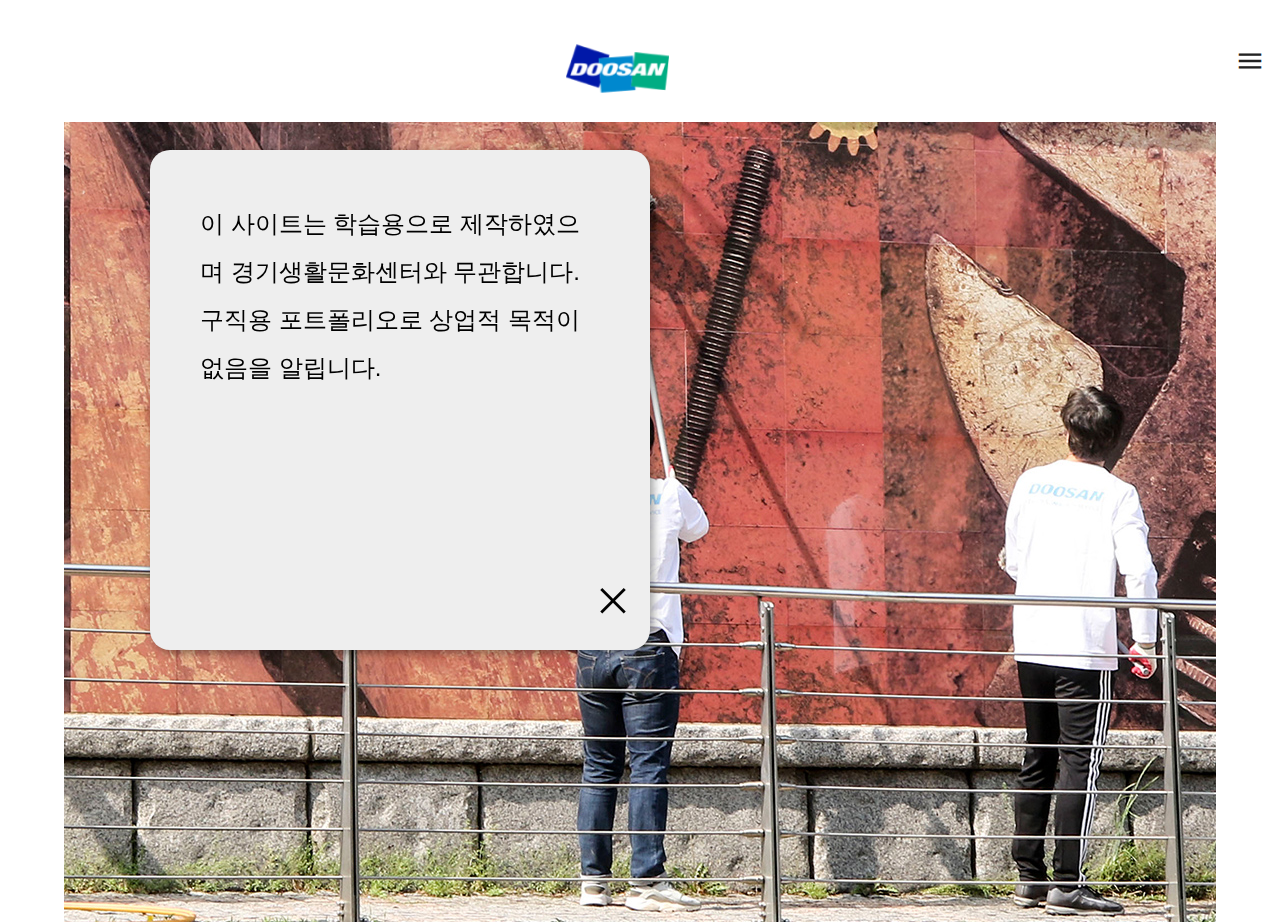
<file: index.html>
<!DOCTYPE html>
<html lang="ko">
<head>
    <meta charset="UTF-8">
    <!-- 익스호환성 -->
    <meta http-equiv="X-UA-Compatible" content="IE=edge">
    <!-- 반응형 -->
    <meta name="viewport" content="width=device-width, initial-scale=1.0">
    <meta name="robot" content="follow">
    <meta name="description" content="두산그룹 홈페이지 입니다. 김준호의 반응형 프로젝트">
    <meta name="author" content="김준호">
    <meta name="keyword" content="두산그룹, 포트폴리오, 프론트엔드">
    <meta property="og:title" content="두산그룹, 김준호의 반응형 프로젝트">
    <meta property="og:description" content="김준호의 반응형 프로젝트 입니다">
    <meta property="og:url" content="http://dydgnscc3512.dothome.co.kr/project/ex_project/index.html">
    <meta property="og:image" content="images/og_img.png">
    <meta name="msapplication-TileColor" content="#ffffff">
    <meta name="msapplication-TileImage" content="favicon/ms-icon-144x144.png">
    <meta name="theme-color" content="#ffffff">
    <title>두산그룹</title>

    <!-- css -->
    <link rel="stylesheet" href="css/reset.css">
    <link rel="stylesheet" href="css/style.css">
    <link rel="stylesheet" href="css/popup.css">

    <!-- xeicon -->
    <link rel="stylesheet" href="XEIcon/xeicon.css">

    <link rel="stylesheet" href="https://fonts.googleapis.com/css2?family=Material+Symbols+Outlined:opsz,wght,FILL,GRAD@48,400,0,0">

    <!-- favicon -->
    <link rel="apple-touch-icon" sizes="57x57" href="favicon/apple-icon-57x57.png">
    <link rel="apple-touch-icon" sizes="60x60" href="favicon/apple-icon-60x60.png">
    <link rel="apple-touch-icon" sizes="72x72" href="favicon/apple-icon-72x72.png">
    <link rel="apple-touch-icon" sizes="76x76" href="favicon/apple-icon-76x76.png">
    <link rel="apple-touch-icon" sizes="114x114" href="favicon/apple-icon-114x114.png">
    <link rel="apple-touch-icon" sizes="120x120" href="favicon/apple-icon-120x120.png">
    <link rel="apple-touch-icon" sizes="144x144" href="favicon/apple-icon-144x144.png">
    <link rel="apple-touch-icon" sizes="144x144" href="favicon/apple-icon-144x144.png">
    <link rel="apple-touch-icon" sizes="152x152" href="favicon/apple-icon-152x152.png">
    <link rel="apple-touch-icon" sizes="180x180" href="favicon/apple-icon-180x180.png">
    <link rel="icon" type="image/png" sizes="192x192" href="favicon/android-icon-192x192.png">
    <link rel="icon" type="image/png" sizes="32x32" href="favicon/favicon-32x32.png">
    <link rel="icon" type="image/png" sizes="96x96" href="favicon/favicon-96x96.png">
    <link rel="icon" type="image/png" sizes="16x16" href="favicon/favicon-16x16.png">
</head>
<body>
    <!-- popup -->
    <div id="popup">
        <p>
            이 사이트는 학습용으로 제작하였으며 경기생활문화센터와 무관합니다. 구직용 포트폴리오로 상업적 목적이 없음을 알립니다.
        </p>
        <button><i class="xi-close"></i></button>
    </div>
    <!-- //popup -->
    <div id="wrap">
        <header id="header">
            <div class="header_cover cf"> 
                <h1 class="logo fl">
                    <a href="#"><img src="./img/logo.png" alt="두산그룹 로고"></a>
                </h1>
                <a href="#" class="mo"><span class="material-symbols-outlined">menu</span></a>
                <ul class="nav fl">
                    <li><a href="#">회사소개<div class="line"></div></a></li>
                    <li><a href="#">사회책임경영<div class="line"></div></a></li>
                    <li><a href="#">투자정보<div class="line"></div></a></li>
                    <li><a href="#">미디어센터<div class="line"></div></a></li>
                    <li><a href="#">채용<div class="line"></div></a></li>
                </ul>
                <div class="mo_menu">
                    <ul>
                        <li><a href="#">회사소개<div class="line"></div></a>
                            <ul>
                                <li><a href="#">두산스토리</a></li>
                                <li><a href="#">두산의 활약상</a></li>
                                <li><a href="#">목표와 핵심가치</a></li>
                                <li><a href="#">경영전략</a></li>
                                <li><a href="#">리더쉽</a></li>
                                <li><a href="#">기술과 혁신</a></li>
                                <li><a href="#">계열사</a></li>
                            </ul>
                        </li><!-- //dep1 -->
                        <li><a href="#">사회책임경영<div class="line"></div></a>
                            <ul>
                                <li><a href="#">개요</a></li>
                                <li><a href="#">윤리경영</a></li>
                                <li><a href="#">상생협력</a></li>
                                <li><a href="#">EHS</a></li>
                                <li><a href="#">사회공헌</a></li>
                            </ul>
                        </li><!-- //dep1 -->
                        <li><a href="#">투자정보<div class="line"></div></a>
                            <ul>
                                <li><a href="#">IR자료</a></li>
                                <li><a href="#">거버넌스</a></li>
                                <li><a href="#">보고서</a></li>
                                <li><a href="#">주가정보</a></li>
                                <li><a href="#">공시</a></li>
                                <li><a href="#">전자공고</a></li>
                            </ul>
                        </li><!-- //dep1 -->
                        <li><a href="#">미디어센터<div class="line"></div></a>
                            <ul>
                                <li><a href="#">두산뉴스룸</a></li>
                                <li><a href="#">캠페인 &amp; PR영상</a></li>
                                <li><a href="#">메뉴얼 브로슈어</a></li>
                            </ul>
                        </li><!-- //dep1 -->
                        <li><a href="#">채용<div class="line"></div></a>
                            <ul>
                                <li><a href="#">두산의 인재,두산인</a></li>
                                <li><a href="#">커리어두산</a></li>
                            </ul>
                        </li><!-- //dep1 -->
                    </ul>
                </div>
                <!-- //mo_menu -->
                <div class="pc full_menu">
                    <div class="full_cover">
                        <ul>
                            <li>
                                <ul>
                                    <li><a href="#">두산스토리</a></li>
                                    <li><a href="#">두산의 활약상</a></li>
                                    <li><a href="#">목표와 핵심가치</a></li>
                                    <li><a href="#">경영전략</a></li>
                                    <li><a href="#">리더쉽</a></li>
                                    <li><a href="#">기술과 혁신</a></li>
                                    <li><a href="#">계열사</a></li>
                                </ul>
                            </li><!-- //dep1 -->
                            <li>
                                <ul>
                                    <li><a href="#">개요</a></li>
                                    <li><a href="#">윤리경영</a></li>
                                    <li><a href="#">상생협력</a></li>
                                    <li><a href="#">EHS</a></li>
                                    <li><a href="#">사회공헌</a></li>
                                </ul>
                            </li><!-- //dep1 -->
                            <li>
                                <ul>
                                    <li><a href="#">IR자료</a></li>
                                    <li><a href="#">거버넌스</a></li>
                                    <li><a href="#">보고서</a></li>
                                    <li><a href="#">주가정보</a></li>
                                    <li><a href="#">공시</a></li>
                                    <li><a href="#">전자공고</a></li>
                                </ul>
                            </li><!-- //dep1 -->
                            <li>
                                <ul>
                                    <li><a href="#">두산뉴스룸</a></li>
                                    <li><a href="#">캠페인 &amp; PR영상</a></li>
                                    <li><a href="#">메뉴얼 브로슈어</a></li>
                                </ul>
                            </li><!-- //dep1 -->
                            <li>
                                <ul>
                                    <li><a href="#">두산의 인재,두산인</a></li>
                                    <li><a href="#">커리어두산</a></li>
                                </ul>
                            </li><!-- //dep1 -->
                        </ul>
                    </div>
                </div>
                <!-- //pc -->
                <ul class="gnb fr">
                    <li><a href="#">한국어</a></li>
                    <li>
                        <a href="#">
                            <img src="./img/ico_search.png" alt="" class="leave">
                            <img src="./img/ico_search_on.png" alt="" class="hover">
                        </a>
                    </li>
                    <li>
                        <a href="#">
                            <img src="./img/btn_gnb_right_menu.png" alt="" class="leave">
                            <img src="./img/btn_gnb_right_menu_over.png" alt="" class="hover">
                        </a>
                    </li>
                </ul>
            </div>
        </header>
        <!-- //header -->
        <section id="main_slide">
            <div class="slide_cover">
                <ul>
                    <li>
                        <a href="#">
                            <img src="img/main1.jpg" alt="" class="pc">
                            <img src="img/main1_mo.jpg" alt="" class="mo">
                            <h2 class="img_logo">두산은 지금 <br> 내일을 준비합니다.</h2>
                            <span class="box box1"></span>
                            <p class="img_text">세계 곳곳에서 인류의 더 나은 삶을 위해 두산은 지금 미래를 준비합니다.</p>
                            <span class="white_box"></span>
                        </a>
                    </li>
                    <li>
                        <a href="#">
                            <img src="img/main2.jpg" alt="" class="pc">
                            <img src="img/main2_mo.jpg" alt="" class="mo">
                            <h2 class="img_logo">두산은 지금 <br> 내일을 준비합니다.</h2>
                            <span class="box box1"></span>
                            <p class="img_text">세계 곳곳에서 인류의 더 나은 삶을 위해 두산은 지금 미래를 준비합니다.</p>
                            <span class="white_box"></span>
                        </a>
                    </li>
                    <li>
                        <a href="#">
                            <img src="img/main3.jpg" alt="" class="pc">
                            <img src="img/main3_mo.jpg" alt="" class="mo">
                            <h2 class="img_logo">두산은 지금 <br> 내일을 준비합니다.</h2>
                            <span class="box box1"></span>
                            <p class="img_text">세계 곳곳에서 인류의 더 나은 삶을 위해 두산은 지금 미래를 준비합니다.</p>
                            <span class="white_box"></span>
                        </a>
                    </li>
                </ul>
            </div>
        </section>
        <!--  //main_slide -->
        <section id="content">
    
        </section>
        <!-- //content -->
        <section id="media_center"></section>
        <!-- //media_center -->
        <section id="find"></section>
        <!--  //find -->
        <footer id="footer"></footer>
        <!-- //footer -->
    </div>
    
    <!-- script -->
    <script src='https://code.jquery.com/jquery-1.12.1.min.js'></script>
    <script src="js/custom.js"></script>
    <script src="js/popup.js"></script>
</body>
</html>
</file>
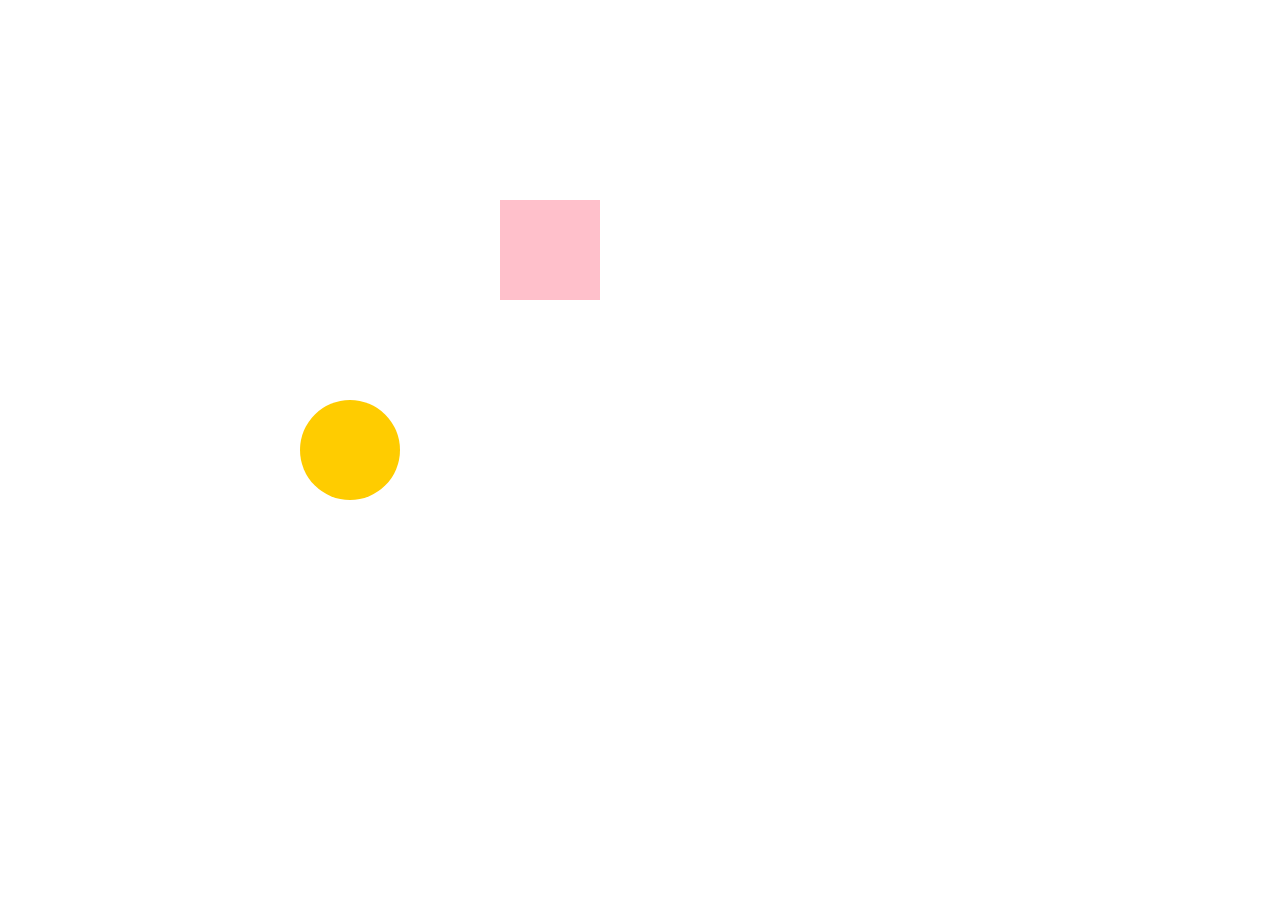
<file: method/animate.html>
<!DOCTYPE html>
<html lang="ko">
<head>
    <meta charset="UTF-8">
    <meta http-equiv="X-UA-Compatible" content="IE=edge">
    <meta name="viewport" content="width=device-width, initial-scale=1.0">
    <title>Document</title>

    <style>
        .box{width:100px; height:100px; position:absolute; background:pink;}
        .cir{width:100px; height:100px; position:absolute; background: #fc0; border-radius: 50%;}
    </style>
</head>
<body>
    <div class="box"></div>
    <div class="cir"></div>

    <script src='https://code.jquery.com/jquery-1.12.1.min.js'></script>
    <script>
        // $(function(){
        //     // $("css선택자").animate(속성, [시간], [가속도], [콜백함수])

        //     $('.box').animate({top: 200,left: 500},1000).delay(500).animate({top:0,left:0});
        //     $(".cir").animate({top:400, left:300}, 1000).delay(500).animate({top:400, left:100}, 1000);
        // });

        window.setInterval(function(){
            $('.box').animate({top:200, left:500}, 100).delay(500).animate({top:0, left:0});
            $(".cir").animate({top:400, left:300}, 100).delay(500).animate({top:0, left:0, width:200, height:200}, 100).animate({top:400, left:0, width:100, height:100}, 500);
        }, 500);
    </script>
</body>
</html>
</file>
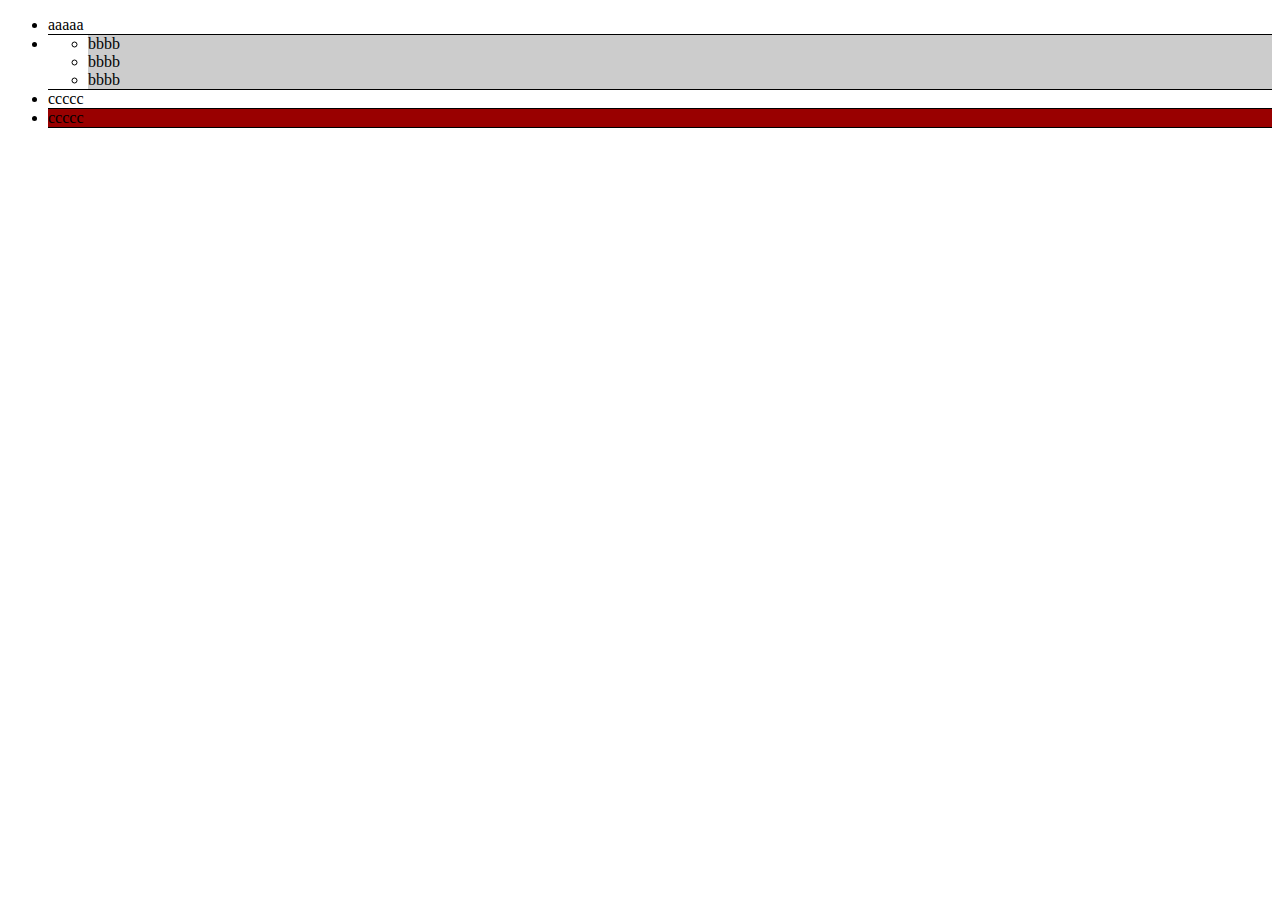
<file: method/class.html>
<!DOCTYPE html>
<html lang="ko">
<head>
    <meta charset="UTF-8">
    <meta http-equiv="X-UA-Compatible" content="IE=edge">
    <meta name="viewport" content="width=device-width, initial-scale=1.0">
    <title>Document</title>
    <style>
        .last {
            background: #900;
        }
        .on{background:pink; font-size:2em;}
        #list > li ul li.on { margin-left: 300px; transition: all 3s ease-in-out; }
    </style>
</head>
<body>
    <ul id="list">
        <li>aaaaa</li>
        <li>
            <ul>
                <li>bbbb</li>
                <li>bbbb</li>
                <li>bbbb</li>
            </ul>
        </li>
        <li>ccccc</li>
        <li>ccccc</li>
    </ul>

    <script src='https://code.jquery.com/jquery-1.12.1.min.js'></script>
    <script>
        $('#list').find('> li').css("border-bottom","1px solid").filter(':last').addClass('last').end().find('li').css('background', '#ccc');

        $('#list').find('> li').eq(1).mouseover(function(){
            $(this).addClass("on");
        })
        $('#list').find('> li').eq(1).mouseleave(function(){
            $(this).removeClass("on");
        })

        $('#list').find('> li ul li').eq(1).mouseover(function(){
            $(this).addClass("on");
        })
        $('#list').find('> li ul li').eq(1).mouseleave(function(){
            $(this).removeClass("on");
        })

    </script>
</body>
</html>
</file>
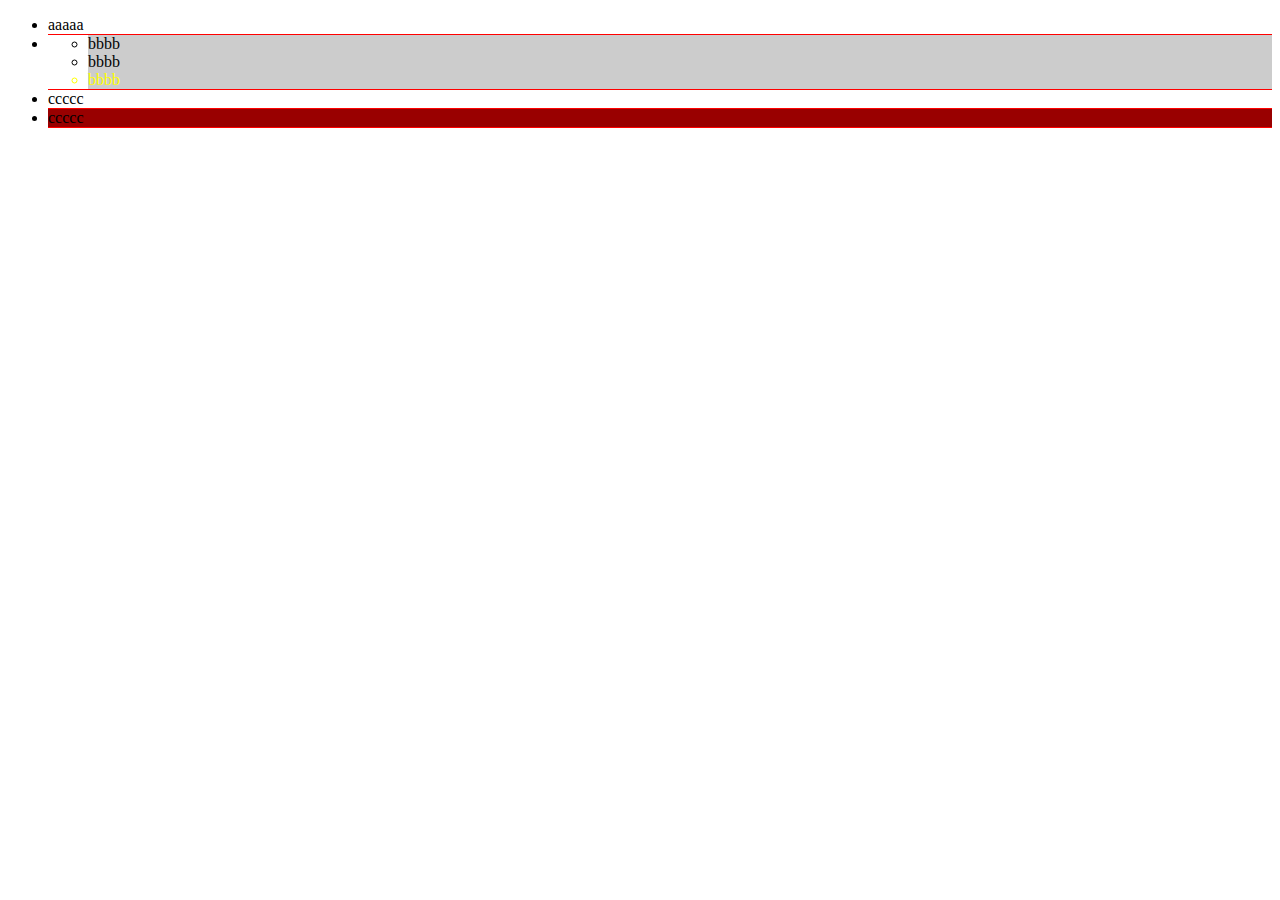
<file: method/find.html>
<!DOCTYPE html>
<html lang="ko">
<head>
    <meta charset="UTF-8">
    <meta http-equiv="X-UA-Compatible" content="IE=edge">
    <meta name="viewport" content="width=device-width, initial-scale=1.0">
    <title>Document</title>

    <style>
        .last {
            background: #900;
        }
    </style>
</head>
<body>
    <ul id="list">
        <li>aaaaa</li>
        <li>
            <ul>
                <li>bbbb</li>
                <li>bbbb</li>
                <li>bbbb</li>
            </ul>
        </li>
        <li>ccccc</li>
        <li>ccccc</li>
    </ul>

    <script src='https://code.jquery.com/jquery-1.12.1.min.js'></script>
    <script>
        $(function(){
            $("#list").find(">li").css("border-bottom", "1px solid red").filter(':last').addClass('last').end().find('li').css('background', '#ccc').eq(2).css("color","yellow");
        });
    </script>
</body>
</html>
</file>
<file: css/style.css>
@charset "utf-8";
/* layout */
[class*="_cover"] {
	width: 100%;
	max-width: 1400px;
	margin: auto;
}

/* link 스타일 정의 */
a { font-size: 1.6rem; }

/* #header */
#header {
	width: 100%;
	height: 90px;
	position: relative;
	font-size: 1.3rem;
	background: #fff;
}

#header .logo {
	width: 10%;
	height: 100%;
} /* 140px, 90px */
.logo a {
	display: block;
	width: 100%;
	height: 100%;
}
.logo a img {
	display: block;
	width: 80%;
	margin: auto;
	padding-top: 17px;
}

#header .nav {
	width: 50%;
	margin: 0 10%;
	display: flex;
}
#header .nav li {
	width: 20%;
	text-align: center;
	line-height: 90px;
}
#header .nav a {
	display: block;
	width: 100%;
	height: 100%;
	color: #000;
	font-weight: 700;
	position: relative;
}
#header .nav .line {
	width: 0%;
	height: 2px;
	background: #1634db;
	position: absolute;
	left: 0;
	bottom: 0;
	transition: width 0.8s;
}
#header .nav a:hover .line {
	width: 100%;
}

/* mobile */
#header .mo { float: right; line-height: 90px; padding-right: 15px; display: none; }
#header .mo span {
	font-size: 3rem;
}
#header .mo_menu { 
	position: absolute;
	width: 100%;
	background-color: #fff;
	top: 100%;
	left: 0;
	z-index: 9999;
	display: none;
}
#header .mo_menu ul { width: 100%; max-width: 50%; margin: 0 auto; display: flex; flex-direction: column; }

/* pc full_menu */
#header .full_menu {
	position: absolute;
	left: 0;
	width: 100%;
	height: 450px;
	border-top: 1px solid #c1c1c1;
	box-sizing: border-box;
	background-color: #fff;
	top: 100%;
	z-index: 999;
	/* display: none; */
}
#header .full_menu .full_cover > ul {
	display: flex;
	width: 60%;
	height: 100%;
	margin-left: 20%;
}
#header .full_menu .full_cover > ul > li {
	width: 20%;
	height: 450px;
	border-left: 1px solid #c1c1c1;
	box-sizing: border-box;
}
#header .full_menu .full_cover > ul > li:last-child {
	border-right: 1px solid #c1c1c1;
}
#header .full_menu .full_cover > ul ul {
	width: 100%;
}
#header .full_menu .full_cover > ul ul li {
	width: 100%;
	line-height: 50px;
	text-align: center;
}
#header .full_menu .full_cover > ul ul li a {
	position: relative;
	color: #000;
}
#header .full_menu .full_cover > ul ul li a:after {
	content: "";
	position: absolute;
	background-color: #1634db;
	transition: all 0.5s;
	left: 0;
	width: 0;
	height: 1px;
	bottom: -5px;
}
#header .full_menu .full_cover > ul ul li a:hover:after {
	width: 100%;
}

/* gnb */
#header .gnb {
	width: 20%;
	display: flex;
}
#header .gnb li {
	font-size: 1.4rem;
	width: 100%;
}
#header .gnb li:nth-child(1) a {
	background: url("../img/ico_lang.png") no-repeat 0 50% /30%;
}
#header .gnb li a {
	display: block;
	width: 100%;
	height: 100%;
	line-height: 90px;
	text-align: center;
	color: #000;
}
#header .gnb li a img {
	width: 40px;
	vertical-align: middle;
}
#header .gnb li a img.leave { display: inline-block; }
#header .gnb li a img.hover { display: none; }
#header .gnb li a:hover img.leave { display: none; }
#header .gnb li a:hover img.hover { display: inline-block; transform: scale(1.1); }

/* #main_slide */
#main_slide { position: relative; width: 100%; height: 800px; overflow: hidden; }
#main_slide > .slide_cover { position: relative; width: 90%; height: 100%; }
#main_slide > .slide_cover ul { position: relative; width: 100%; height: 100%; }
#main_slide > .slide_cover ul li { position: absolute; width: 100%; height: 100%; overflow: hidden; }
#main_slide > .slide_cover ul li.on { z-index: 6; }
/* #main_slide > .slide_cover ul li:nth-child(1) { z-index: 5; } */
#main_slide > .slide_cover ul li a { position: relative; display: block; width: 100%; height: 100%; }
#main_slide > .slide_cover ul li a .img_logo { position: absolute; top: 15%; left: 10%; color: #fff; font-size: 6rem; width: 480px; word-break: keep-all; opacity: 0; transition: all 2s ease-in-out; letter-spacing: -1.5px; }
#main_slide > .slide_cover ul li a .img_logo.on { top: 10%; opacity: 1; }
#main_slide > .slide_cover ul li a .img_text { position: absolute; bottom: 0; right: 10%; color: #fff; font-size: 2.4rem; width: 400px; opacity: 0; transition: all 2s ease-in-out; }
#main_slide > .slide_cover ul li a .img_text.on { bottom: 15%; opacity: 1; }
#main_slide > .slide_cover ul li a span.box { position: absolute; bottom: 10%; left: 55%; width: 0; height: 250px; background-color: #173beb; transition: all 1.5s ease-in-out; }
#main_slide > .slide_cover ul li a span.box.on { width: 250px; animation: rotate 15s infinite linear; }
@keyframes rotate {
	0% { transform: rotate(0); }
	100% { transform: rotate(45deg); }
}

#main_slide > .slide_cover ul li a span.white_box { position: absolute; top: 0; left: -100%; width: 100%; height: 100%; z-index: 7; background-color: #fff; }

/* ------------------------ mediaQuery ------------------------- */
@media all and (max-width: 1330px) {
	#header { height: auto; }
	#header .header_cover { display: flex; }
	#header .logo { float: none; margin: 0 auto; padding: 20px 0; }
	#header .mo { display: block; }
	#header .mo span { line-height: 122px; }
	#header .nav, #header .full_menu, #header .gnb { display: none; }
}
</file>
<file: css/popup.css>
/* popup */
#popup { 
    position: fixed; width: 500px; height: 500px; background-color: #eee; box-shadow: 3px 3px 10px rgba(0,0,0,.4); 
    z-index: 999999; font-size: 2.4rem; padding: 50px; box-sizing: border-box; line-height: 2; top: 150px; left: 150px; 
    font-family: "GmarketSansMedium", sans-serif; color: #000; border-radius: 20px;
}
#popup button { cursor: pointer; color: #000; background-color: transparent; position: absolute; right: 20px; bottom: 20px; font-size: 3.4rem; }
</file>
<file: XEIcon/xeicon.css>
/*!
*  XEIcon 2.3.3 by @NAVER - http://xpressengine.github.io/XEIcon/ - @XEIcon
*  License - http://xpressengine.github.io/XEIcon/license.html (Font: SIL OFL 1.1, CSS: MIT License)
*/
@font-face {
  font-family: xeicon;
  src: url(fonts/xeicon.eot?3ka2yj);
  src: url(fonts/xeicon.eot?3ka2yj#iefix) format("embedded-opentype"), url(fonts/xeicon.woff2?3ka2yj) format("woff2"), url(fonts/xeicon.ttf?3ka2yj) format("truetype"), url(fonts/xeicon.woff?3ka2yj) format("woff"), url(fonts/xeicon.svg?3ka2yj#xeicon) format("svg");
  font-weight: 400;
  font-style: normal;
}
[class*=" xi-"],
[class^="xi-"] {
  font-family: xeicon !important;
  display: inline-block;
  font-style: normal;
  font-weight: 400;
  font-variant: normal;
  text-transform: none;
  line-height: 1;
}
.xi-home:before {
  content: "\e900";
}
.xi-home-o:before {
  content: "\e902";
}
.xi-bars:before {
  content: "\e91c";
}
.xi-hamburger-back:before {
  content: "\eb46";
}
.xi-hamburger-out:before {
  content: "\eb45";
}
.xi-apps:before {
  content: "\e903";
}
.xi-ellipsis-h:before {
  content: "\e94a";
}
.xi-ellipsis-v:before {
  content: "\e949";
}
.xi-drag-vertical:before {
  content: "\e996";
}
.xi-drag-handle:before {
  content: "\e960";
}
.xi-arrow-top:before {
  content: "\e912";
}
.xi-arrow-bottom:before {
  content: "\e904";
}
.xi-arrow-left:before {
  content: "\e906";
}
.xi-arrow-right:before {
  content: "\e907";
}
.xi-arrow-up:before {
  content: "\e915";
}
.xi-arrow-down:before {
  content: "\e905";
}
.xi-long-arrow-left:before {
  content: "\e908";
}
.xi-long-arrow-right:before {
  content: "\e90b";
}
.xi-long-arrow-up:before {
  content: "\e909";
}
.xi-long-arrow-down:before {
  content: "\e90a";
}
.xi-angle-left:before {
  content: "\e93b";
}
.xi-angle-left-min:before {
  content: "\e93c";
}
.xi-angle-left-thin:before {
  content: "\e93d";
}
.xi-angle-right:before {
  content: "\e93e";
}
.xi-angle-right-min:before {
  content: "\e93f";
}
.xi-angle-right-thin:before {
  content: "\e940";
}
.xi-angle-up:before {
  content: "\e944";
}
.xi-angle-up-min:before {
  content: "\e945";
}
.xi-angle-up-thin:before {
  content: "\e946";
}
.xi-angle-down:before {
  content: "\e941";
}
.xi-angle-down-min:before {
  content: "\e942";
}
.xi-angle-down-thin:before {
  content: "\e943";
}
.xi-caret-up:before {
  content: "\e92f";
}
.xi-caret-up-min:before {
  content: "\e930";
}
.xi-caret-down:before {
  content: "\e935";
}
.xi-caret-down-min:before {
  content: "\e936";
}
.xi-caret-up-circle:before {
  content: "\e931";
}
.xi-caret-up-circle-o:before {
  content: "\e932";
}
.xi-caret-down-circle:before {
  content: "\e937";
}
.xi-caret-down-circle-o:before {
  content: "\e938";
}
.xi-caret-up-square:before {
  content: "\e933";
}
.xi-caret-up-square-o:before {
  content: "\e934";
}
.xi-caret-down-square:before {
  content: "\e939";
}
.xi-caret-down-square-o:before {
  content: "\e93a";
}
.xi-arrows-h:before {
  content: "\e90e";
}
.xi-arrows-v:before {
  content: "\e90f";
}
.xi-expand:before {
  content: "\e910";
}
.xi-compress:before {
  content: "\e911";
}
.xi-arrows:before {
  content: "\e90c";
}
.xi-arrows-alt:before {
  content: "\e90d";
}
.xi-compare-arrows:before {
  content: "\e947";
}
.xi-scroll:before {
  content: "\e94b";
}
.xi-dashboard:before {
  content: "\e948";
}
.xi-dashboard-o:before {
  content: "\e95e";
}
.xi-refresh:before {
  content: "\e973";
}
.xi-catched:before {
  content: "\e923";
}
.xi-renew:before {
  content: "\e977";
}
.xi-sync:before {
  content: "\e982";
}
.xi-eye:before {
  content: "\e951";
}
.xi-eye-o:before {
  content: "\e950";
}
.xi-eye-off:before {
  content: "\e953";
}
.xi-eye-slash:before {
  content: "\e953";
}
.xi-eye-off-o:before {
  content: "\e952";
}
.xi-eye-slash2:before {
  content: "\e952";
}
.xi-lock:before {
  content: "\e964";
}
.xi-lock-o:before {
  content: "\e966";
}
.xi-unlock:before {
  content: "\e965";
}
.xi-unlock-o:before {
  content: "\e967";
}
.xi-trash:before {
  content: "\e96e";
}
.xi-trash-o:before {
  content: "\e96f";
}
.xi-flag:before {
  content: "\e961";
}
.xi-flag-o:before {
  content: "\e962";
}
.xi-expand-square:before {
  content: "\e954";
}
.xi-compress-square:before {
  content: "\e955";
}
.xi-log-in:before {
  content: "\e963";
}
.xi-log-out:before {
  content: "\e972";
}
.xi-search:before {
  content: "\e97a";
}
.xi-magnifier:before {
  content: "\e97a";
}
.xi-zoom-in:before {
  content: "\e97b";
}
.xi-magnifier-expand:before {
  content: "\e97b";
}
.xi-zoom-out:before {
  content: "\e97c";
}
.xi-magnifier-reduce:before {
  content: "\e97c";
}
.xi-subdirectory:before {
  content: "\e97e";
}
.xi-subdirectory-arrow:before {
  content: "\e981";
}
.xi-external-link:before {
  content: "\e980";
}
.xi-cog:before {
  content: "\e986";
}
.xi-view-array:before {
  content: "\e983";
}
.xi-view-carousel:before {
  content: "\e984";
}
.xi-view-column:before {
  content: "\e985";
}
.xi-view-day:before {
  content: "\e98d";
}
.xi-view-list:before {
  content: "\e993";
}
.xi-view-module:before {
  content: "\e997";
}
.xi-view-stream:before {
  content: "\e99a";
}
.xi-wrench:before {
  content: "\e99b";
}
.xi-filter:before {
  content: "\e9d9";
}
.xi-funnel:before {
  content: "\e9d9";
}
.xi-plus:before {
  content: "\e913";
}
.xi-plus-min:before {
  content: "\e914";
}
.xi-plus-thin:before {
  content: "\e9c5";
}
.xi-minus:before {
  content: "\e91a";
}
.xi-minus-min:before {
  content: "\e91b";
}
.xi-minus-thin:before {
  content: "\e9c1";
}
.xi-close:before {
  content: "\e921";
}
.xi-close-min:before {
  content: "\e922";
}
.xi-close-thin:before {
  content: "\e9af";
}
.xi-check:before {
  content: "\e928";
}
.xi-check-min:before {
  content: "\e929";
}
.xi-check-thin:before {
  content: "\e92a";
}
.xi-plus-circle:before {
  content: "\e916";
}
.xi-plus-circle-o:before {
  content: "\e917";
}
.xi-minus-circle:before {
  content: "\e91d";
}
.xi-minus-circle-o:before {
  content: "\e91e";
}
.xi-close-circle:before {
  content: "\e924";
}
.xi-close-circle-o:before {
  content: "\e925";
}
.xi-check-circle:before {
  content: "\e92b";
}
.xi-check-circle-o:before {
  content: "\e92c";
}
.xi-plus-square:before {
  content: "\e918";
}
.xi-plus-square-o:before {
  content: "\e919";
}
.xi-minus-square:before {
  content: "\e91f";
}
.xi-minus-square-o:before {
  content: "\e920";
}
.xi-close-square:before {
  content: "\e926";
}
.xi-close-square-o:before {
  content: "\e927";
}
.xi-check-square:before {
  content: "\e92d";
}
.xi-check-box:before {
  content: "\e92d";
}
.xi-checkbox-blank:before {
  content: "\ea0e";
}
.xi-check-square-o:before {
  content: "\e92e";
}
.xi-checkbox-checked:before {
  content: "\e92e";
}
.xi-radiobox-blank:before {
  content: "\e9c6";
}
.xi-radiobox-checked:before {
  content: "\e9c7";
}
.xi-cut:before {
  content: "\e9b0";
}
.xi-label:before {
  content: "\e9b1";
}
.xi-label-o:before {
  content: "\e9b2";
}
.xi-library-add:before {
  content: "\e9b3";
}
.xi-library-bookmark:before {
  content: "\e9b4";
}
.xi-tagged-book:before {
  content: "\e9b4";
}
.xi-save:before {
  content: "\e9b9";
}
.xi-lightbulb:before {
  content: "\e9be";
}
.xi-idea:before {
  content: "\e9be";
}
.xi-lightbulb-o:before {
  content: "\e9bf";
}
.xi-link:before {
  content: "\e9c0";
}
.xi-package:before {
  content: "\e9c2";
}
.xi-archive:before {
  content: "\e9c2";
}
.xi-pen:before {
  content: "\e9c3";
}
.xi-pen-o:before {
  content: "\e9c4";
}
.xi-undo:before {
  content: "\e9d2";
}
.xi-redo:before {
  content: "\e9c8";
}
.xi-switch-off:before {
  content: "\e9c9";
}
.xi-switch-on:before {
  content: "\e9ca";
}
.xi-toggle-off:before {
  content: "\e9cb";
}
.xi-toggle-on:before {
  content: "\e9cd";
}
.xi-bookmark:before {
  content: "\ea1c";
}
.xi-bookmark-o:before {
  content: "\ea1d";
}
.xi-tag:before {
  content: "\ea36";
}
.xi-tags:before {
  content: "\ea37";
}
.xi-mail:before {
  content: "\ea06";
}
.xi-envelope:before {
  content: "\ea06";
}
.xi-social-email:before {
  content: "\ea06";
}
.xi-mail-o:before {
  content: "\ea07";
}
.xi-mail-read:before {
  content: "\ea08";
}
.xi-envelope-open:before {
  content: "\ea08";
}
.xi-mail-read-o:before {
  content: "\ea09";
}
.xi-send:before {
  content: "\ea0b";
}
.xi-paper-plane:before {
  content: "\ea0b";
}
.xi-reply:before {
  content: "\ea0d";
}
.xi-reply-all:before {
  content: "\ea0c";
}
.xi-share:before {
  content: "\e9fa";
}
.xi-share-l:before {
  content: "\e9fa";
}
.xi-share-alt:before {
  content: "\e9e9";
}
.xi-share-alt-o:before {
  content: "\e9ea";
}
.xi-call:before {
  content: "\e9d3";
}
.xi-phone:before {
  content: "\e9d3";
}
.xi-call-outgoing:before {
  content: "\e9d4";
}
.xi-call-incoming:before {
  content: "\e9d6";
}
.xi-call-reception:before {
  content: "\e9d6";
}
.xi-call-missed:before {
  content: "\e9d5";
}
.xi-comment:before {
  content: "\e9d7";
}
.xi-comment-o:before {
  content: "\e9d8";
}
.xi-forum:before {
  content: "\e9f0";
}
.xi-comments:before {
  content: "\e9f0";
}
.xi-forum-o:before {
  content: "\e9f1";
}
.xi-video-call:before {
  content: "\ea18";
}
.xi-xi-film:before {
  content: "\ea18";
}
.xi-voicemail:before {
  content: "\ea19";
}
.xi-note:before {
  content: "\ea1a";
}
.xi-note-o:before {
  content: "\ea1b";
}
.xi-at:before {
  content: "\ea0a";
}
.xi-message:before {
  content: "\ea14";
}
.xi-message-o:before {
  content: "\ea15";
}
.xi-speech:before {
  content: "\ea12";
}
.xi-speech-o:before {
  content: "\ea13";
}
.xi-user-address:before {
  content: "\e9f4";
}
.xi-profile:before {
  content: "\e9f2";
}
.xi-user-circle:before {
  content: "\e9f2";
}
.xi-profile-o:before {
  content: "\ea2a";
}
.xi-user:before {
  content: "\e9f3";
}
.xi-users:before {
  content: "\e9f9";
}
.xi-group:before {
  content: "\ea2e";
}
.xi-community:before {
  content: "\ea2e";
}
.xi-user-plus:before {
  content: "\e9f7";
}
.xi-users-plus:before {
  content: "\ea17";
}
.xi-user-o:before {
  content: "\e9f5";
}
.xi-users-o:before {
  content: "\ea04";
}
.xi-user-plus-o:before {
  content: "\e9f8";
}
.xi-star:before {
  content: "\ea0f";
}
.xi-star-o:before {
  content: "\ea16";
}
.xi-heart:before {
  content: "\ea10";
}
.xi-heart-o:before {
  content: "\ea11";
}
.xi-thumbs-up:before {
  content: "\ea28";
}
.xi-thumbs-down:before {
  content: "\ea29";
}
.xi-crown:before {
  content: "\e9da";
}
.xi-trophy:before {
  content: "\ea38";
}
.xi-emoticon-happy:before {
  content: "\e9dd";
}
.xi-happy-face:before {
  content: "\e9dd";
}
.xi-emoticon-happy-o:before {
  content: "\e9ed";
}
.xi-emoticon-smiley:before {
  content: "\e9e4";
}
.xi-smiley-face:before {
  content: "\e9e4";
}
.xi-emoticon-smiley-o:before {
  content: "\e9e6";
}
.xi-emoticon-neutral:before {
  content: "\e9eb";
}
.xi-neutral-face:before {
  content: "\e9eb";
}
.xi-emoticon-neutral-o:before {
  content: "\e9ec";
}
.xi-emoticon-bad:before {
  content: "\e9de";
}
.xi-emoticon-bad-o:before {
  content: "\e9df";
}
.xi-emoticon-sad:before {
  content: "\e9ee";
}
.xi-sad-face:before {
  content: "\e9ee";
}
.xi-emoticon-sad-o:before {
  content: "\e9ef";
}
.xi-emoticon-devil:before {
  content: "\e9e2";
}
.xi-angry-face:before {
  content: "\e9e2";
}
.xi-emoticon-devil-o:before {
  content: "\e9e3";
}
.xi-emoticon-cool:before {
  content: "\e9e0";
}
.xi-emoticon-cool-o:before {
  content: "\e9e1";
}
.xi-bell:before {
  content: "\e99c";
}
.xi-bell-o:before {
  content: "\e99d";
}
.xi-bell-off:before {
  content: "\e99e";
}
.xi-bell-slash:before {
  content: "\e99e";
}
.xi-bell-off-o:before {
  content: "\e99f";
}
.xi-alarm:before {
  content: "\ea1e";
}
.xi-alarm-o:before {
  content: "\ea1f";
}
.xi-alarm-off:before {
  content: "\ea20";
}
.xi-time:before {
  content: "\ea2b";
}
.xi-time-o:before {
  content: "\ea2c";
}
.xi-snooze:before {
  content: "\ea27";
}
.xi-calendar:before {
  content: "\e9a0";
}
.xi-calendar-add:before {
  content: "\e9a1";
}
.xi-calendar-remove:before {
  content: "\e9a2";
}
.xi-calendar-cancle:before {
  content: "\e9a3";
}
.xi-calendar-check:before {
  content: "\e9a4";
}
.xi-calendar-list:before {
  content: "\e9a5";
}
.xi-new:before {
  content: "\e9a8";
}
.xi-new-o:before {
  content: "\e9a9";
}
.xi-info:before {
  content: "\e9a6";
}
.xi-information-circle:before {
  content: "\e9a6";
}
.xi-info-o:before {
  content: "\e9a7";
}
.xi-help:before {
  content: "\e9ad";
}
.xi-unknown-circle:before {
  content: "\e9ad";
}
.xi-help-o:before {
  content: "\e9ac";
}
.xi-error:before {
  content: "\e9aa";
}
.xi-error-o:before {
  content: "\e9ab";
}
.xi-ban:before {
  content: "\e9ae";
}
.xi-slash-circle:before {
  content: "\e9ae";
}
.xi-warning:before {
  content: "\ea2d";
}
.xi-hand-paper:before {
  content: "\ea21";
}
.xi-key:before {
  content: "\ea22";
}
.xi-security:before {
  content: "\ea24";
}
.xi-shield:before {
  content: "\ea24";
}
.xi-shield-checked:before {
  content: "\ea25";
}
.xi-check-shield:before {
  content: "\ea25";
}
.xi-shield-checked-o:before {
  content: "\ea26";
}
.xi-align-justify:before {
  content: "\e956";
}
.xi-align-left:before {
  content: "\e957";
}
.xi-align-center:before {
  content: "\e958";
}
.xi-align-right:before {
  content: "\e959";
}
.xi-indent:before {
  content: "\e95a";
}
.xi-dedent:before {
  content: "\e95b";
}
.xi-list-dot:before {
  content: "\e95c";
}
.xi-list-ul:before {
  content: "\e95c";
}
.xi-list-square:before {
  content: "\e95d";
}
.xi-list-ul-square:before {
  content: "\e95d";
}
.xi-list-number:before {
  content: "\ea6b";
}
.xi-list-ol:before {
  content: "\ea6b";
}
.xi-list:before {
  content: "\e95f";
}
.xi-list-ul-l:before {
  content: "\e95f";
}
.xi-paragraph:before {
  content: "\e968";
}
.xi-bold:before {
  content: "\e96a";
}
.xi-italic:before {
  content: "\e96c";
}
.xi-strikethrough:before {
  content: "\e969";
}
.xi-underline:before {
  content: "\e96b";
}
.xi-caps:before {
  content: "\e96d";
}
.xi-text-size:before {
  content: "\eaba";
}
.xi-text-type:before {
  content: "\e97f";
}
.xi-type:before {
  content: "\e97f";
}
.xi-spellcheck:before {
  content: "\eaa9";
}
.xi-translate:before {
  content: "\eabc";
}
.xi-line-height:before {
  content: "\e976";
}
.xi-lineheight:before {
  content: "\e976";
}
.xi-font:before {
  content: "\ea63";
}
.xi-text-format:before {
  content: "\eab9";
}
.xi-text-color:before {
  content: "\eaaa";
}
.xi-color-fill:before {
  content: "\ea5e";
}
.xi-color-helper:before {
  content: "\ea5f";
}
.xi-scissors:before {
  content: "\e994";
}
.xi-document:before {
  content: "\e998";
}
.xi-form:before {
  content: "\e998";
}
.xi-palette:before {
  content: "\e995";
}
.xi-color:before {
  content: "\e995";
}
.xi-color-dropper:before {
  content: "\e97d";
}
.xi-eye-dropper:before {
  content: "\e97d";
}
.xi-eraser:before {
  content: "\e970";
}
.xi-eraser-o:before {
  content: "\e971";
}
.xi-sort-asc:before {
  content: "\e974";
}
.xi-lineheight-plus:before {
  content: "\e974";
}
.xi-sort-desc:before {
  content: "\e975";
}
.xi-lineheight-minus:before {
  content: "\e975";
}
.xi-rotate-right:before {
  content: "\e978";
}
.xi-rotate-left:before {
  content: "\e979";
}
.xi-layout:before {
  content: "\e988";
}
.xi-layout-top:before {
  content: "\e988";
}
.xi-layout-o:before {
  content: "\e98e";
}
.xi-layout-full:before {
  content: "\e989";
}
.xi-layout-full-o:before {
  content: "\e98f";
}
.xi-layout-snb:before {
  content: "\e98a";
}
.xi-layout-top-left:before {
  content: "\e98a";
}
.xi-layout-snb-o:before {
  content: "\e990";
}
.xi-layout-aside:before {
  content: "\e98b";
}
.xi-layout-top-right:before {
  content: "\e98b";
}
.xi-layout-aside-o:before {
  content: "\e991";
}
.xi-layout-column:before {
  content: "\e98c";
}
.xi-layout-top-three:before {
  content: "\e98c";
}
.xi-layout-column-o:before {
  content: "\e992";
}
.xi-crop:before {
  content: "\e999";
}
.xi-border-color:before {
  content: "\ea39";
}
.xi-line-style:before {
  content: "\ea66";
}
.xi-line-weight:before {
  content: "\ea67";
}
.xi-border-all:before {
  content: "\e987";
}
.xi-border-bottom:before {
  content: "\ea32";
}
.xi-border-clear:before {
  content: "\ea33";
}
.xi-border-horizontal:before {
  content: "\ea45";
}
.xi-border-inner:before {
  content: "\ea46";
}
.xi-border-left:before {
  content: "\ea49";
}
.xi-border-outer:before {
  content: "\ea4f";
}
.xi-border-right:before {
  content: "\ea51";
}
.xi-border-style:before {
  content: "\ea52";
}
.xi-border-top:before {
  content: "\ea54";
}
.xi-border-vertical:before {
  content: "\ea5c";
}
.xi-valign-top:before {
  content: "\eabf";
}
.xi-valign-bottom:before {
  content: "\eabd";
}
.xi-valign-center:before {
  content: "\eabe";
}
.xi-code:before {
  content: "\ea5d";
}
.xi-emoticon:before {
  content: "\ea62";
}
.xi-emoji:before {
  content: "\ea62";
}
.xi-face:before {
  content: "\ea62";
}
.xi-link-insert:before {
  content: "\ea6a";
}
.xi-link-l:before {
  content: "\ea6a";
}
.xi-link-broken:before {
  content: "\ea68";
}
.xi-unlink:before {
  content: "\ea68";
}
.xi-omega:before {
  content: "\ea6c";
}
.xi-opacity:before {
  content: "\ea6d";
}
.xi-overscan:before {
  content: "\ea78";
}
.xi-paperclip:before {
  content: "\ea7f";
}
.xi-transform:before {
  content: "\eabb";
}
.xi-power-off:before {
  content: "\e94c";
}
.xi-esc:before {
  content: "\e94f";
}
.xi-command:before {
  content: "\e94e";
}
.xi-alt:before {
  content: "\e94d";
}
.xi-tab:before {
  content: "\eaf8";
}
.xi-backspace:before {
  content: "\eac4";
}
.xi-capslock:before {
  content: "\ead6";
}
.xi-watch:before {
  content: "\e9b5";
}
.xi-mouse:before {
  content: "\e9b6";
}
.xi-sdcard:before {
  content: "\e9b7";
}
.xi-usb-drive:before {
  content: "\e9b8";
}
.xi-diskette:before {
  content: "\e9ba";
}
.xi-print:before {
  content: "\e9bb";
}
.xi-social-print:before {
  content: "\e9bb";
}
.xi-fax:before {
  content: "\e9bc";
}
.xi-webcam:before {
  content: "\e9cc";
}
.xi-projector:before {
  content: "\e9ce";
}
.xi-presentation:before {
  content: "\e9cf";
}
.xi-plug:before {
  content: "\e9d0";
}
.xi-speaker:before {
  content: "\ea60";
}
.xi-airplay:before {
  content: "\eac0";
}
.xi-alarm-clock:before {
  content: "\eac1";
}
.xi-alarm-clock-o:before {
  content: "\eac2";
}
.xi-alarm-clock-off:before {
  content: "\eac3";
}
.xi-battery:before {
  content: "\eac5";
}
.xi-battery-full:before {
  content: "\eac5";
}
.xi-battery-o:before {
  content: "\ead0";
}
.xi-battery-min:before {
  content: "\ead0";
}
.xi-battery-10:before {
  content: "\eac6";
}
.xi-battery-20:before {
  content: "\eac7";
}
.xi-battery-30:before {
  content: "\eac8";
}
.xi-battery-40:before {
  content: "\eac9";
}
.xi-battery-50:before {
  content: "\eacb";
}
.xi-battery-60:before {
  content: "\eacc";
}
.xi-battery-70:before {
  content: "\eacd";
}
.xi-battery-80:before {
  content: "\eace";
}
.xi-battery-90:before {
  content: "\eacf";
}
.xi-bluetooth:before {
  content: "\ead1";
}
.xi-bluetooth-off:before {
  content: "\ead2";
}
.xi-bluetooth-on:before {
  content: "\ead3";
}
.xi-bluetooth-search:before {
  content: "\ead4";
}
.xi-brightness:before {
  content: "\ead5";
}
.xi-clock:before {
  content: "\ead7";
}
.xi-clock-o:before {
  content: "\ead8";
}
.xi-contrast:before {
  content: "\ead9";
}
.xi-desktop:before {
  content: "\eada";
}
.xi-monitor:before {
  content: "\eada";
}
.xi-laptop:before {
  content: "\eae9";
}
.xi-devices:before {
  content: "\eadb";
}
.xi-tablet:before {
  content: "\eaf9";
}
.xi-mobile:before {
  content: "\eaed";
}
.xi-tv:before {
  content: "\eafb";
}
.xi-enter:before {
  content: "\eadc";
}
.xi-flashlight:before {
  content: "\eadd";
}
.xi-flashlight-off:before {
  content: "\eade";
}
.xi-flight-off:before {
  content: "\eadf";
}
.xi-flight-on:before {
  content: "\eae0";
}
.xi-gamepad:before {
  content: "\eae1";
}
.xi-gps:before {
  content: "\eae2";
}
.xi-gps-none:before {
  content: "\eae3";
}
.xi-gps-off:before {
  content: "\eae4";
}
.xi-hdd:before {
  content: "\eae5";
}
.xi-hdmi:before {
  content: "\eae6";
}
.xi-keyboard:before {
  content: "\eae7";
}
.xi-keyboard-o:before {
  content: "\eae8";
}
.xi-space-bar:before {
  content: "\eaf7";
}
.xi-lock-rotation:before {
  content: "\eaea";
}
.xi-chip:before {
  content: "\eaeb";
}
.xi-chip-o:before {
  content: "\eaec";
}
.xi-mouse-pointer:before {
  content: "\eaee";
}
.xi-router:before {
  content: "\eaef";
}
.xi-wifi-router:before {
  content: "\eaef";
}
.xi-router-o:before {
  content: "\eaf0";
}
.xi-signal:before {
  content: "\eaf1";
}
.xi-signal-1:before {
  content: "\eaf2";
}
.xi-signal-2:before {
  content: "\eaf3";
}
.xi-signal-3:before {
  content: "\eaf4";
}
.xi-signal-4:before {
  content: "\eaf5";
}
.xi-signal-none:before {
  content: "\eaf6";
}
.xi-touch:before {
  content: "\eafa";
}
.xi-usb:before {
  content: "\eafc";
}
.xi-wifi:before {
  content: "\eafd";
}
.xi-wifi-signal:before {
  content: "\eafd";
}
.xi-wifi-signal-mid:before {
  content: "\eafe";
}
.xi-wifi-signal-min:before {
  content: "\eaff";
}
.xi-wifi-signal-off:before {
  content: "\eb00";
}
.xi-chart-bar:before {
  content: "\e901";
}
.xi-book:before {
  content: "\ea34";
}
.xi-book-o:before {
  content: "\ea35";
}
.xi-play:before {
  content: "\ea3e";
}
.xi-caret-right:before {
  content: "\ea3e";
}
.xi-play-circle:before {
  content: "\ea40";
}
.xi-play-circle-o:before {
  content: "\ea3f";
}
.xi-pause-circle:before {
  content: "\ea3d";
}
.xi-pause-circle-o:before {
  content: "\ea3c";
}
.xi-pause:before {
  content: "\ea3b";
}
.xi-stop:before {
  content: "\ea41";
}
.xi-recording-stop:before {
  content: "\eb24";
}
.xi-recording:before {
  content: "\eb21";
}
.xi-record:before {
  content: "\eb21";
}
.xi-eject:before {
  content: "\ea42";
}
.xi-step-backward:before {
  content: "\ea43";
}
.xi-step-forward:before {
  content: "\ea44";
}
.xi-backward:before {
  content: "\ea47";
}
.xi-forward:before {
  content: "\ea48";
}
.xi-fast-backward:before {
  content: "\eb08";
}
.xi-fast-forward:before {
  content: "\eb07";
}
.xi-camera:before {
  content: "\ea4b";
}
.xi-camera-o:before {
  content: "\ea4a";
}
.xi-videocam:before {
  content: "\ea4d";
}
.xi-video-camera:before {
  content: "\ea4d";
}
.xi-videocam-o:before {
  content: "\ea4c";
}
.xi-image:before {
  content: "\ea50";
}
.xi-image-o:before {
  content: "\ea4e";
}
.xi-microphone-o:before {
  content: "\ea56";
}
.xi-microphone:before {
  content: "\ea57";
}
.xi-microphone-off:before {
  content: "\ea58";
}
.xi-microphone-slash:before {
  content: "\ea58";
}
.xi-volume-mute:before {
  content: "\ea59";
}
.xi-volume:before {
  content: "\ea59";
}
.xi-volume-down:before {
  content: "\ea5a";
}
.xi-volume-min:before {
  content: "\ea5a";
}
.xi-volume-up:before {
  content: "\ea5b";
}
.xi-volume-max:before {
  content: "\ea5b";
}
.xi-volume-off:before {
  content: "\eb39";
}
.xi-volume-slash:before {
  content: "\eb39";
}
.xi-album:before {
  content: "\ea61";
}
.xi-record-play:before {
  content: "\ea61";
}
.xi-cd-r:before {
  content: "\ea61";
}
.xi-headset:before {
  content: "\ea64";
}
.xi-music:before {
  content: "\ea65";
}
.xi-chart-pyramid:before {
  content: "\ea69";
}
.xi-chart-bar-square:before {
  content: "\eb01";
}
.xi-chart-line:before {
  content: "\eb02";
}
.xi-chart-pie:before {
  content: "\eb03";
}
.xi-chart-pie-o:before {
  content: "\eb04";
}
.xi-equalizer:before {
  content: "\eb05";
}
.xi-volume-bar:before {
  content: "\eb05";
}
.xi-equalizer-thin:before {
  content: "\ea55";
}
.xi-exposure:before {
  content: "\eb06";
}
.xi-flash:before {
  content: "\eb09";
}
.xi-flash-off:before {
  content: "\eb0a";
}
.xi-focus-center:before {
  content: "\eb0b";
}
.xi-focus-frame:before {
  content: "\eb0c";
}
.xi-focus-weak:before {
  content: "\eb11";
}
.xi-paper:before {
  content: "\eb1e";
}
.xi-paper-o:before {
  content: "\eb1f";
}
.xi-library-books:before {
  content: "\eb14";
}
.xi-library-books-o:before {
  content: "\eb16";
}
.xi-library-image:before {
  content: "\eb17";
}
.xi-library-image-o:before {
  content: "\eb18";
}
.xi-library-music:before {
  content: "\eb19";
}
.xi-library-video:before {
  content: "\eb1a";
}
.xi-movie:before {
  content: "\eb1b";
}
.xi-movie-o:before {
  content: "\eb1c";
}
.xi-pacman:before {
  content: "\eb1d";
}
.xi-radio:before {
  content: "\eb20";
}
.xi-repeat:before {
  content: "\eb25";
}
.xi-repeat-one:before {
  content: "\eb26";
}
.xi-shuffle:before {
  content: "\eb27";
}
.xi-timer:before {
  content: "\eb29";
}
.xi-timer-o:before {
  content: "\eb2a";
}
.xi-timer-off-o:before {
  content: "\eb2f";
}
.xi-timer-sand:before {
  content: "\eb30";
}
.xi-sandwatch-min:before {
  content: "\eb30";
}
.xi-timer-sand-o:before {
  content: "\eb31";
}
.xi-trending-flat:before {
  content: "\eb36";
}
.xi-trending-down:before {
  content: "\eb33";
}
.xi-decline:before {
  content: "\eb33";
}
.xi-trending-up:before {
  content: "\eb37";
}
.xi-rise:before {
  content: "\eb37";
}
.xi-tune:before {
  content: "\eb38";
}
.xi-map:before {
  content: "\eb22";
}
.xi-map-folding:before {
  content: "\eb22";
}
.xi-map-o:before {
  content: "\eb23";
}
.xi-my-location:before {
  content: "\eb5d";
}
.xi-location-arrow:before {
  content: "\eb58";
}
.xi-woman:before {
  content: "\ea2f";
}
.xi-man:before {
  content: "\ea30";
}
.xi-toilet:before {
  content: "\ea31";
}
.xi-pregnant-woman:before {
  content: "\eb61";
}
.xi-maternity:before {
  content: "\eb61";
}
.xi-walk:before {
  content: "\eb6d";
}
.xi-walking:before {
  content: "\eb6d";
}
.xi-run:before {
  content: "\eb63";
}
.xi-wheelchair:before {
  content: "\eb6e";
}
.xi-glass:before {
  content: "\eb28";
}
.xi-market:before {
  content: "\eb2b";
}
.xi-shopping-bag:before {
  content: "\eb2b";
}
.xi-pharmacy:before {
  content: "\eb2c";
}
.xi-laundry:before {
  content: "\eb2e";
}
.xi-florist:before {
  content: "\eb32";
}
.xi-hlz:before {
  content: "\eb34";
}
.xi-park:before {
  content: "\eb35";
}
.xi-airplane:before {
  content: "\eb3a";
}
.xi-all:before {
  content: "\eb3b";
}
.xi-flight-takeoff:before {
  content: "\eb3c";
}
.xi-flight:before {
  content: "\eb3c";
}
.xi-flight-land:before {
  content: "\eb3d";
}
.xi-bank:before {
  content: "\eb3e";
}
.xi-bank-o:before {
  content: "\eb3e";
}
.xi-beach:before {
  content: "\eb3f";
}
.xi-bicycle:before {
  content: "\eb40";
}
.xi-building:before {
  content: "\eb41";
}
.xi-bus:before {
  content: "\eb42";
}
.xi-business:before {
  content: "\eb43";
}
.xi-cafe:before {
  content: "\eb44";
}
.xi-cake:before {
  content: "\eb47";
}
.xi-car:before {
  content: "\eb48";
}
.xi-church:before {
  content: "\eb49";
}
.xi-city:before {
  content: "\eb4a";
}
.xi-compass:before {
  content: "\eb4b";
}
.xi-compass-o:before {
  content: "\eb4c";
}
.xi-convenience-store:before {
  content: "\eb4d";
}
.xi-directions:before {
  content: "\eb4e";
}
.xi-factory:before {
  content: "\eb4f";
}
.xi-fitness-center:before {
  content: "\eb50";
}
.xi-garden:before {
  content: "\eb51";
}
.xi-gas-station:before {
  content: "\eb52";
}
.xi-golf:before {
  content: "\eb53";
}
.xi-hand-pointing:before {
  content: "\eb54";
}
.xi-hospital:before {
  content: "\eb55";
}
.xi-hotel:before {
  content: "\eb56";
}
.xi-library:before {
  content: "\eb57";
}
.xi-maker:before {
  content: "\eb59";
}
.xi-marker-circle:before {
  content: "\eb59";
}
.xi-marker-plus:before {
  content: "\eb5b";
}
.xi-maker-drop:before {
  content: "\eb5f";
}
.xi-map-marker:before {
  content: "\eb5f";
}
.xi-marker-check:before {
  content: "\eb5a";
}
.xi-motorcycle:before {
  content: "\eb5c";
}
.xi-navigation:before {
  content: "\eb5e";
}
.xi-pool:before {
  content: "\eb60";
}
.xi-restaurant:before {
  content: "\eb62";
}
.xi-school:before {
  content: "\eb64";
}
.xi-ship:before {
  content: "\eb65";
}
.xi-spa:before {
  content: "\eb66";
}
.xi-stroller:before {
  content: "\eb67";
}
.xi-subway:before {
  content: "\eb68";
}
.xi-taxi:before {
  content: "\eb69";
}
.xi-theater:before {
  content: "\eb6a";
}
.xi-film:before {
  content: "\eb6a";
}
.xi-traffic:before {
  content: "\eb6b";
}
.xi-train:before {
  content: "\eb6c";
}
.xi-cart:before {
  content: "\eb6f";
}
.xi-cart-o:before {
  content: "\e9fb";
}
.xi-cart-add:before {
  content: "\e9fc";
}
.xi-cart-remove:before {
  content: "\e9fd";
}
.xi-basket:before {
  content: "\e9fe";
}
.xi-box:before {
  content: "\ea01";
}
.xi-fragile:before {
  content: "\ea02";
}
.xi-coupon:before {
  content: "\ea03";
}
.xi-shop:before {
  content: "\ea05";
}
.xi-gift:before {
  content: "\eb70";
}
.xi-present:before {
  content: "\eb70";
}
.xi-gift-o:before {
  content: "\ea3a";
}
.xi-exchange:before {
  content: "\ea53";
}
.xi-barter:before {
  content: "\ea53";
}
.xi-yuan:before {
  content: "\ea6e";
}
.xi-won:before {
  content: "\ea6f";
}
.xi-yen:before {
  content: "\ea70";
}
.xi-pound:before {
  content: "\ea71";
}
.xi-euro:before {
  content: "\ea72";
}
.xi-rial:before {
  content: "\ea73";
}
.xi-dollar:before {
  content: "\ea74";
}
.xi-peso:before {
  content: "\ea75";
}
.xi-rupee:before {
  content: "\ea76";
}
.xi-credit-card:before {
  content: "\ea77";
}
.xi-money:before {
  content: "\ea79";
}
.xi-piggy-bank:before {
  content: "\ea7a";
}
.xi-strongbox:before {
  content: "\ea7b";
}
.xi-briefcase:before {
  content: "\ea7c";
}
.xi-percent:before {
  content: "\ea7d";
}
.xi-calculator:before {
  content: "\ea7e";
}
.xi-medicine:before {
  content: "\eb2d";
}
.xi-receipt:before {
  content: "\eb71";
}
.xi-truck:before {
  content: "\eb72";
}
.xi-wallet:before {
  content: "\eb73";
}
.xi-file:before {
  content: "\ea94";
}
.xi-file-o:before {
  content: "\ea80";
}
.xi-file-add:before {
  content: "\ea95";
}
.xi-file-add-o:before {
  content: "\ea81";
}
.xi-file-remove:before {
  content: "\ea96";
}
.xi-file-remove-o:before {
  content: "\ea82";
}
.xi-file-text:before {
  content: "\ea97";
}
.xi-file-text-o:before {
  content: "\ea83";
}
.xi-documents:before {
  content: "\ea98";
}
.xi-stack-paper:before {
  content: "\ea98";
}
.xi-documents-o:before {
  content: "\ea84";
}
.xi-file-image:before {
  content: "\ea99";
}
.xi-file-image-o:before {
  content: "\ea85";
}
.xi-file-video:before {
  content: "\ea9a";
}
.xi-file-video-o:before {
  content: "\ea86";
}
.xi-file-music:before {
  content: "\ea9b";
}
.xi-file-music-o:before {
  content: "\ea87";
}
.xi-file-code:before {
  content: "\ea9c";
}
.xi-file-code-o:before {
  content: "\ea88";
}
.xi-file-zip:before {
  content: "\ea9d";
}
.xi-file-zip-o:before {
  content: "\ea89";
}
.xi-file-upload:before {
  content: "\ea9e";
}
.xi-file-upload-o:before {
  content: "\ea8a";
}
.xi-file-download:before {
  content: "\ea9f";
}
.xi-file-download-o:before {
  content: "\ea8b";
}
.xi-file-check:before {
  content: "\eaa0";
}
.xi-file-check-o:before {
  content: "\ea8c";
}
.xi-folder:before {
  content: "\eaa1";
}
.xi-folder-o:before {
  content: "\ea8d";
}
.xi-folder-open:before {
  content: "\eaa8";
}
.xi-folder-shared:before {
  content: "\eb7d";
}
.xi-folder-zip:before {
  content: "\eaa7";
}
.xi-folder-zip-o:before {
  content: "\ea93";
}
.xi-folder-add:before {
  content: "\eaa2";
}
.xi-folder-add-o:before {
  content: "\ea8e";
}
.xi-folder-remove:before {
  content: "\eaa3";
}
.xi-folder-remove-o:before {
  content: "\ea8f";
}
.xi-folder-check:before {
  content: "\eaa4";
}
.xi-folder-check-o:before {
  content: "\ea90";
}
.xi-folder-upload:before {
  content: "\eaa5";
}
.xi-folder-upload-o:before {
  content: "\ea91";
}
.xi-folder-download:before {
  content: "\eaa6";
}
.xi-folder-download-o:before {
  content: "\ea92";
}
.xi-attachment:before {
  content: "\eb74";
}
.xi-cloud:before {
  content: "\eb75";
}
.xi-cloud-o:before {
  content: "\eb78";
}
.xi-cloud-off:before {
  content: "\eb79";
}
.xi-cloud-upload:before {
  content: "\eb7a";
}
.xi-cloud-upload-o:before {
  content: "\eb7b";
}
.xi-cloud-download:before {
  content: "\eb76";
}
.xi-cloud-download-o:before {
  content: "\eb77";
}
.xi-upload:before {
  content: "\eb7e";
}
.xi-download:before {
  content: "\eb7c";
}
.xi-globus:before {
  content: "\e9d1";
}
.xi-browser:before {
  content: "\e9db";
}
.xi-browser-text:before {
  content: "\e9dc";
}
.xi-rss-square:before {
  content: "\e9e5";
}
.xi-central-signal:before {
  content: "\e9e7";
}
.xi-central-router:before {
  content: "\e9e8";
}
.xi-antenna:before {
  content: "\e9f6";
}
.xi-barcode:before {
  content: "\e9ff";
}
.xi-qr-code:before {
  content: "\ea00";
}
.xi-accessibility:before {
  content: "\eb7f";
}
.xi-branch:before {
  content: "\eb80";
}
.xi-fork:before {
  content: "\eb85";
}
.xi-code-fork:before {
  content: "\eb85";
}
.xi-pull-requests:before {
  content: "\eb92";
}
.xi-merge:before {
  content: "\eb8b";
}
.xi-log:before {
  content: "\eb8a";
}
.xi-bug:before {
  content: "\eb81";
}
.xi-cookie:before {
  content: "\eb82";
}
.xi-fingerprint:before {
  content: "\eb84";
}
.xi-css3:before {
  content: "\eb83";
}
.xi-html5:before {
  content: "\eb86";
}
.xi-javascript:before {
  content: "\eb87";
}
.xi-csharp:before {
  content: "\eb88";
}
.xi-php:before {
  content: "\eb91";
}
.xi-python:before {
  content: "\eb94";
}
.xi-milestone:before {
  content: "\eb8c";
}
.xi-network-company:before {
  content: "\eb8d";
}
.xi-network-folder:before {
  content: "\eb8e";
}
.xi-network-home:before {
  content: "\eb8f";
}
.xi-home-network:before {
  content: "\eb8f";
}
.xi-network-public:before {
  content: "\eb90";
}
.xi-cloud-network:before {
  content: "\eb90";
}
.xi-puzzle:before {
  content: "\eb93";
}
.xi-rss:before {
  content: "\eb95";
}
.xi-social-rssfeed:before {
  content: "\eb95";
}
.xi-server:before {
  content: "\eb96";
}
.xi-network-server:before {
  content: "\eb97";
}
.xi-sitemap:before {
  content: "\eb98";
}
.xi-sitemap-o:before {
  content: "\eb99";
}
.xi-spinner-1:before {
  content: "\ec33";
}
.xi-spinner-2:before {
  content: "\ec34";
}
.xi-spinner-3:before {
  content: "\ec35";
}
.xi-spinner-4:before {
  content: "\ec36";
}
.xi-spinner-5:before {
  content: "\ec37";
}
.xi-full-moon:before {
  content: "\eb0d";
}
.xi-fullmoon:before {
  content: "\eb0d";
}
.xi-half-moon:before {
  content: "\eb0e";
}
.xi-halfmoon:before {
  content: "\eb0e";
}
.xi-crescent:before {
  content: "\eb9b";
}
.xi-moon:before {
  content: "\eb0f";
}
.xi-night:before {
  content: "\eb10";
}
.xi-snow-crystal:before {
  content: "\eb15";
}
.xi-snow:before {
  content: "\eb15";
}
.xi-cloudy:before {
  content: "\eb9c";
}
.xi-fog:before {
  content: "\eb9d";
}
.xi-foggy:before {
  content: "\eb9e";
}
.xi-lightning:before {
  content: "\eb9f";
}
.xi-partly-cloudy:before {
  content: "\eba0";
}
.xi-pouring:before {
  content: "\eba1";
}
.xi-rain:before {
  content: "\eba1";
}
.xi-snowy:before {
  content: "\eba2";
}
.xi-heavy-snow:before {
  content: "\eba2";
}
.xi-sun:before {
  content: "\eba3";
}
.xi-sun-o:before {
  content: "\eba4";
}
.xi-sunset:before {
  content: "\eba5";
}
.xi-sunset-down:before {
  content: "\eba6";
}
.xi-sunset-up:before {
  content: "\eba7";
}
.xi-thermometer:before {
  content: "\eba8";
}
.xi-tint:before {
  content: "\eba9";
}
.xi-humidity:before {
  content: "\eba9";
}
.xi-tint-o:before {
  content: "\ebaa";
}
.xi-tornado:before {
  content: "\ebab";
}
.xi-umbrella:before {
  content: "\ebac";
}
.xi-umbrella-o:before {
  content: "\ebad";
}
.xi-windy:before {
  content: "\ebae";
}
.xi-wind:before {
  content: "\ebae";
}
.xi-windy-variant:before {
  content: "\ebaf";
}
.xi-windsock:before {
  content: "\eb13";
}
.xi-cc-cc:before {
  content: "\eaad";
}
.xi-cc-by:before {
  content: "\eaae";
}
.xi-cc-sa:before {
  content: "\eaaf";
}
.xi-cc-nd:before {
  content: "\eab0";
}
.xi-cc-nc:before {
  content: "\eab1";
}
.xi-cc-nc-eu:before {
  content: "\eab2";
}
.xi-cc-nc-jp:before {
  content: "\eab3";
}
.xi-cc-remix:before {
  content: "\eab4";
}
.xi-cc-pd:before {
  content: "\eab5";
}
.xi-cc-sampling:before {
  content: "\eab6";
}
.xi-cc-zero:before {
  content: "\eab7";
}
.xi-cc-share:before {
  content: "\eab8";
}
.xi-copyleft:before {
  content: "\ebb0";
}
.xi-copyright:before {
  content: "\ebb1";
}
.xi-registered:before {
  content: "\eaab";
}
.xi-trademark:before {
  content: "\eaac";
}
.xi-500px:before {
  content: "\ebb2";
}
.xi-adobe:before {
  content: "\ebb3";
}
.xi-amazon:before {
  content: "\ebb4";
}
.xi-android:before {
  content: "\ebb5";
}
.xi-apple:before {
  content: "\ebb6";
}
.xi-beats:before {
  content: "\ebb7";
}
.xi-behance:before {
  content: "\ebb8";
}
.xi-bing:before {
  content: "\ebb9";
}
.xi-bitbucket:before {
  content: "\ebba";
}
.xi-blackberry:before {
  content: "\ebbb";
}
.xi-blogger:before {
  content: "\ebbc";
}
.xi-cc-amex:before {
  content: "\ebbe";
}
.xi-cc-discover:before {
  content: "\ebbf";
}
.xi-cc-mastercard:before {
  content: "\ebc0";
}
.xi-cc-paypal:before {
  content: "\ebc1";
}
.xi-cc-stripe:before {
  content: "\ebc2";
}
.xi-cc-visa:before {
  content: "\ebc3";
}
.xi-chrome:before {
  content: "\ebc5";
}
.xi-codepen:before {
  content: "\ebc6";
}
.xi-connectdevelop:before {
  content: "\ebc7";
}
.xi-d2:before {
  content: "\ebc8";
}
.xi-dashcube:before {
  content: "\ebc9";
}
.xi-delicious:before {
  content: "\ebca";
}
.xi-deviantart:before {
  content: "\ebcb";
}
.xi-digg:before {
  content: "\ebcc";
}
.xi-disqus:before {
  content: "\ebcd";
}
.xi-dribbble:before {
  content: "\ebce";
}
.xi-dropbox:before {
  content: "\ebcf";
}
.xi-drupal:before {
  content: "\ebd0";
}
.xi-edge:before {
  content: "\ebd1";
}
.xi-evernote:before {
  content: "\ebd2";
}
.xi-facebook:before {
  content: "\ebd3";
}
.xi-facebook-messenger:before {
  content: "\ebd4";
}
.xi-facebook-official:before {
  content: "\ebd5";
}
.xi-feedly:before {
  content: "\ebd6";
}
.xi-firefox:before {
  content: "\ebd7";
}
.xi-flickr:before {
  content: "\eaca";
}
.xi-flickr-square:before {
  content: "\ebd8";
}
.xi-foursquare:before {
  content: "\ebd9";
}
.xi-ghost:before {
  content: "\ebda";
}
.xi-git:before {
  content: "\ebdb";
}
.xi-git-symbol:before {
  content: "\ebdc";
}
.xi-github:before {
  content: "\ebdd";
}
.xi-github-alt:before {
  content: "\ebde";
}
.xi-gmail:before {
  content: "\ebdf";
}
.xi-google:before {
  content: "\ebe0";
}
.xi-google-play:before {
  content: "\ebe1";
}
.xi-google-plus:before {
  content: "\ebe2";
}
.xi-google-wallet:before {
  content: "\ebe3";
}
.xi-gratipay:before {
  content: "\ebe4";
}
.xi-hangouts:before {
  content: "\ebe5";
}
.xi-hunie:before {
  content: "\ebe6";
}
.xi-illustrator:before {
  content: "\ebe7";
}
.xi-illustrator-circle:before {
  content: "\ebe8";
}
.xi-instagram:before {
  content: "\ebe9";
}
.xi-internet-explorer:before {
  content: "\ebea";
}
.xi-jira:before {
  content: "\ebeb";
}
.xi-joomla:before {
  content: "\ebec";
}
.xi-jsfiddle:before {
  content: "\ebed";
}
.xi-kakaostory:before {
  content: "\ebef";
}
.xi-kakaotalk:before {
  content: "\ebee";
}
.xi-kickstarter:before {
  content: "\ebf0";
}
.xi-laravel:before {
  content: "\eb89";
}
.xi-line:before {
  content: "\ebf1";
}
.xi-line-messenger:before {
  content: "\ebf2";
}
.xi-linkedin:before {
  content: "\ebf3";
}
.xi-linkedin-square:before {
  content: "\ebf4";
}
.xi-linux:before {
  content: "\ebf5";
}
.xi-magento:before {
  content: "\ebf6";
}
.xi-maxcdn:before {
  content: "\ebf7";
}
.xi-medium:before {
  content: "\ebf8";
}
.xi-naver:before {
  content: "\ebf9";
}
.xi-naver-square:before {
  content: "\ebfa";
}
.xi-office:before {
  content: "\ebfb";
}
.xi-opencart:before {
  content: "\ebfc";
}
.xi-opera:before {
  content: "\ebfd";
}
.xi-oscommerce:before {
  content: "\ebfe";
}
.xi-path:before {
  content: "\ebff";
}
.xi-paypal:before {
  content: "\ec00";
}
.xi-photoshop:before {
  content: "\ec01";
}
.xi-photoshop-circle:before {
  content: "\ec02";
}
.xi-pinterest:before {
  content: "\ec03";
}
.xi-pinterest-p:before {
  content: "\ec04";
}
.xi-pocket:before {
  content: "\ec05";
}
.xi-qq:before {
  content: "\ec06";
}
.xi-quicktime:before {
  content: "\ec07";
}
.xi-reddit:before {
  content: "\ec08";
}
.xi-renren:before {
  content: "\ec09";
}
.xi-safari:before {
  content: "\ec0a";
}
.xi-sellsy:before {
  content: "\ec0b";
}
.xi-silverstripe:before {
  content: "\ebbd";
}
.xi-simplybuilt:before {
  content: "\ec0c";
}
.xi-sketch:before {
  content: "\ec0d";
}
.xi-skype:before {
  content: "\ec0e";
}
.xi-slack:before {
  content: "\ec0f";
}
.xi-slideshare:before {
  content: "\ec10";
}
.xi-soundcloud:before {
  content: "\ec11";
}
.xi-spotify:before {
  content: "\ec12";
}
.xi-stack-exchange:before {
  content: "\ec13";
}
.xi-stack-overflow:before {
  content: "\ec14";
}
.xi-steam:before {
  content: "\ec15";
}
.xi-steam-square:before {
  content: "\ec16";
}
.xi-stumbleupon:before {
  content: "\ec17";
}
.xi-stumbleupon-circle:before {
  content: "\ec18";
}
.xi-telegram:before {
  content: "\ec19";
}
.xi-tencent-weibo:before {
  content: "\ec1a";
}
.xi-trello:before {
  content: "\ec1b";
}
.xi-tumblr:before {
  content: "\ec1c";
}
.xi-tumblr-square:before {
  content: "\ec1d";
}
.xi-twich:before {
  content: "\ec1e";
}
.xi-twitter:before {
  content: "\ec1f";
}
.xi-ubercart:before {
  content: "\ec20";
}
.xi-ubuntu:before {
  content: "\ec21";
}
.xi-ubuntu-circle:before {
  content: "\ec22";
}
.xi-vimeo:before {
  content: "\ec23";
}
.xi-vine:before {
  content: "\ec24";
}
.xi-vk:before {
  content: "\ec25";
}
.xi-wechat:before {
  content: "\ec26";
}
.xi-whatsapp:before {
  content: "\ec27";
}
.xi-wikipedia:before {
  content: "\ec28";
}
.xi-windows:before {
  content: "\ec29";
}
.xi-wordpress:before {
  content: "\ec2a";
}
.xi-wordpress-official:before {
  content: "\ec2b";
}
.xi-xe:before {
  content: "\ec2c";
}
.xi-xing:before {
  content: "\ec2d";
}
.xi-xpressengine:before {
  content: "\ec2e";
}
.xi-yahoo:before {
  content: "\ec2f";
}
.xi-yelp:before {
  content: "\ec30";
}
.xi-youtube:before {
  content: "\ec31";
}
.xi-youtube-play:before {
  content: "\ec32";
}
.xi-x {
  font-size: 1.33333em;
  line-height: 0.75em;
  vertical-align: -15%;
}
.xi-2x {
  font-size: 2em;
}
.xi-3x {
  font-size: 3em;
}
.xi-4x {
  font-size: 4em;
}
.xi-5x {
  font-size: 5em;
}


.xi-fw {
  width: 1.28571em;
}
</file>
